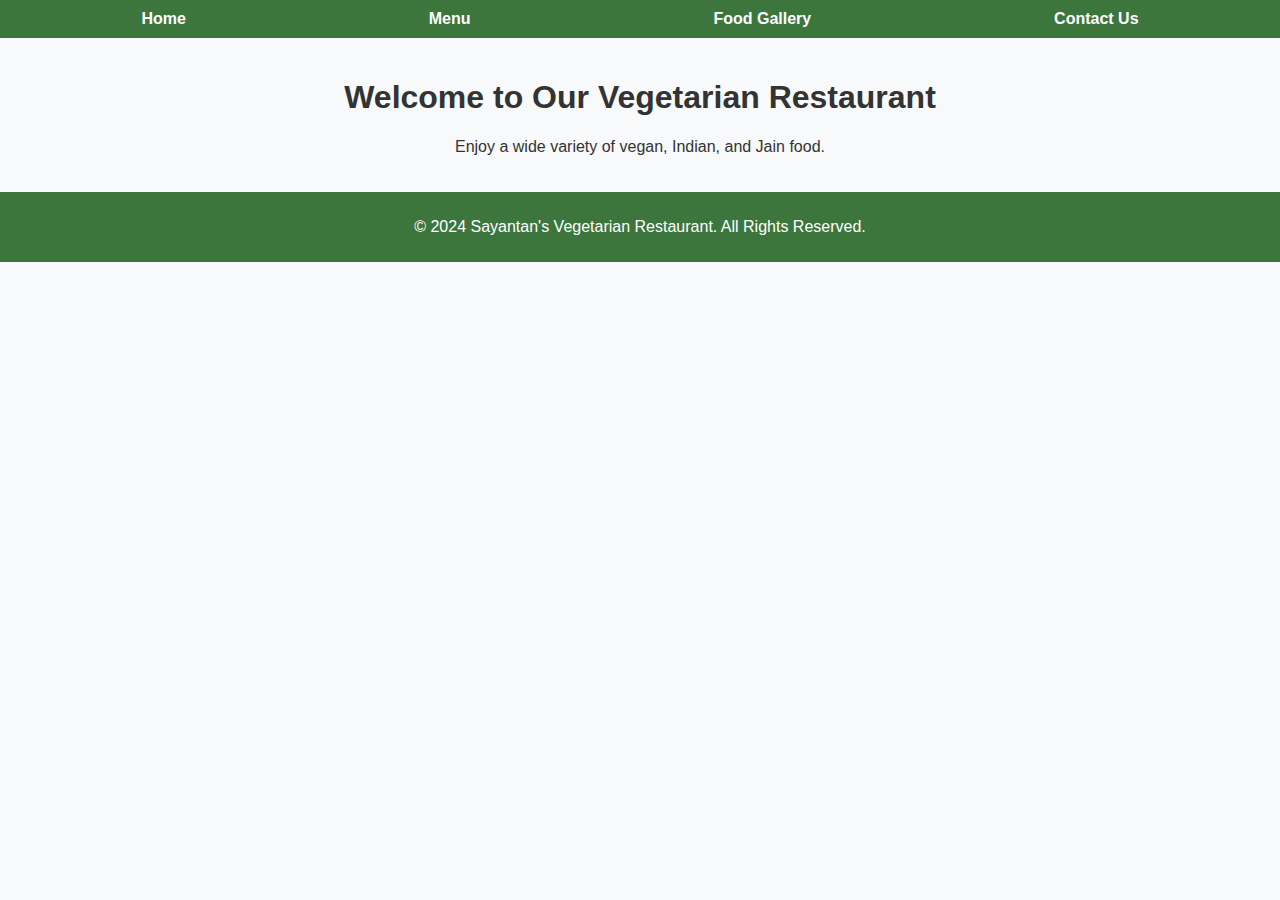
<file: index.html>
<!DOCTYPE html>
<html lang="en">
<head>
    <meta charset="UTF-8">
    <meta name="viewport" content="width=device-width, initial-scale=1.0">
    <title>Home | Vegetarian Restaurant</title>
    <link rel="stylesheet" href="styles.css">
</head>
<body>
    <header>
        <nav>
            <ul class="navbar">
                <li><a href="index.html">Home</a></li>
                <li><a href="menu.html">Menu</a></li>
                <li><a href="gallery.html">Food Gallery</a></li>
                <li><a href="contact.html">Contact Us</a></li>
            </ul>
        </nav>
    </header>

    <section class="hero">
        <h1>Welcome to Our Vegetarian Restaurant</h1>
        <p>Enjoy a wide variety of vegan, Indian, and Jain food.</p>
    </section>

    <footer>
        <p>&copy; 2024 Sayantan's Vegetarian Restaurant. All Rights Reserved.</p>
    </footer>

    <script src="script.js"></script>
</body>
</html>
</file>
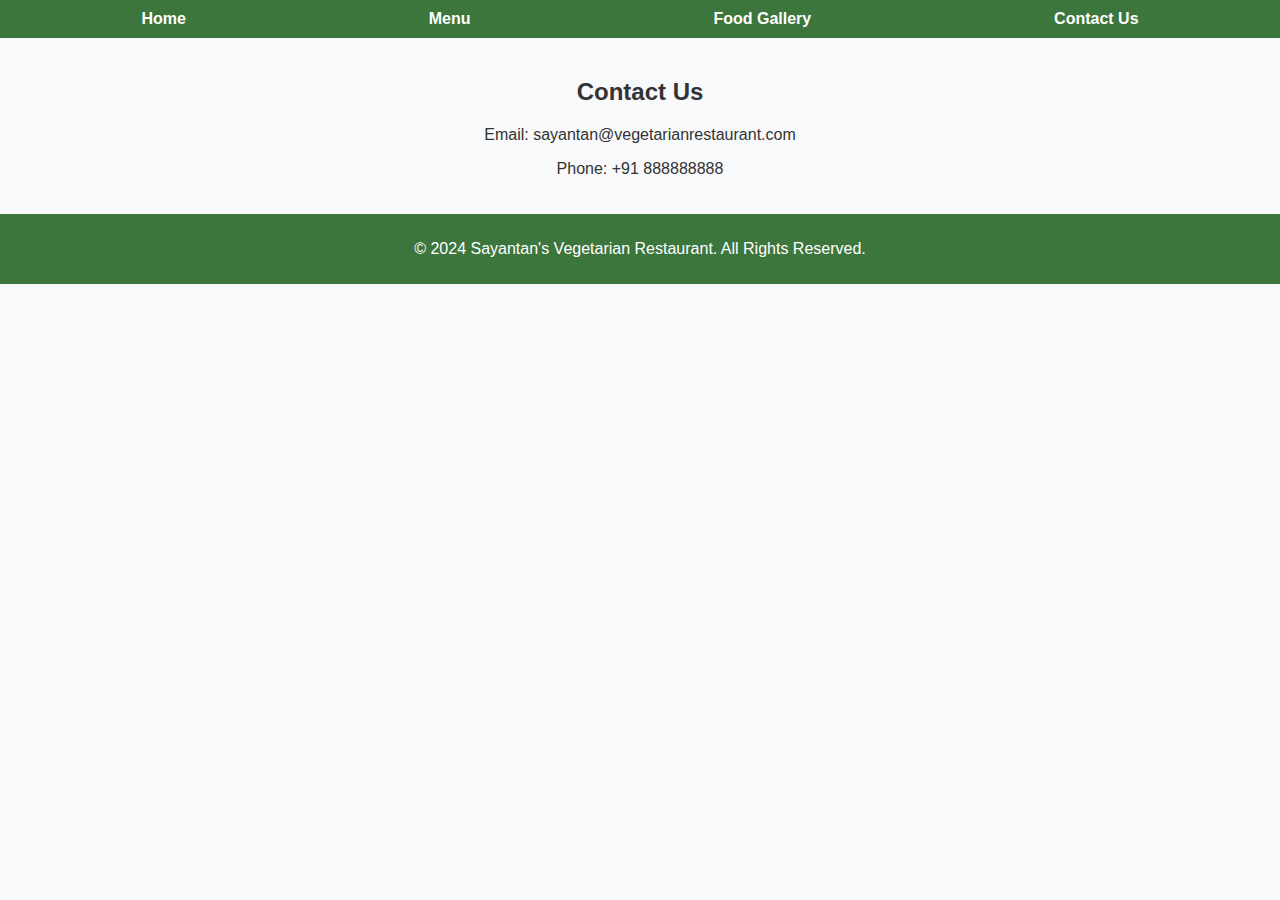
<file: contact.html>
<!DOCTYPE html>
<html lang="en">
<head>
    <meta charset="UTF-8">
    <meta name="viewport" content="width=device-width, initial-scale=1.0">
    <title>Contact Us | Vegetarian Restaurant</title>
    <link rel="stylesheet" href="styles.css">
</head>
<body>
    <header>
        <nav>
            <ul class="navbar">
                <li><a href="index.html">Home</a></li>
                <li><a href="menu.html">Menu</a></li>
                <li><a href="gallery.html">Food Gallery</a></li>
                <li><a href="contact.html">Contact Us</a></li>
            </ul>
        </nav>
    </header>

    <section class="contact">
        <h2>Contact Us</h2>
        <p>Email: sayantan@vegetarianrestaurant.com</p>
        <p>Phone: +91 888888888 </p>
    </section>

    <footer>
        <p>&copy; 2024 Sayantan's Vegetarian Restaurant. All Rights Reserved.</p>
    </footer>

    <script src="script.js"></script>
</body>
</html>
</file>
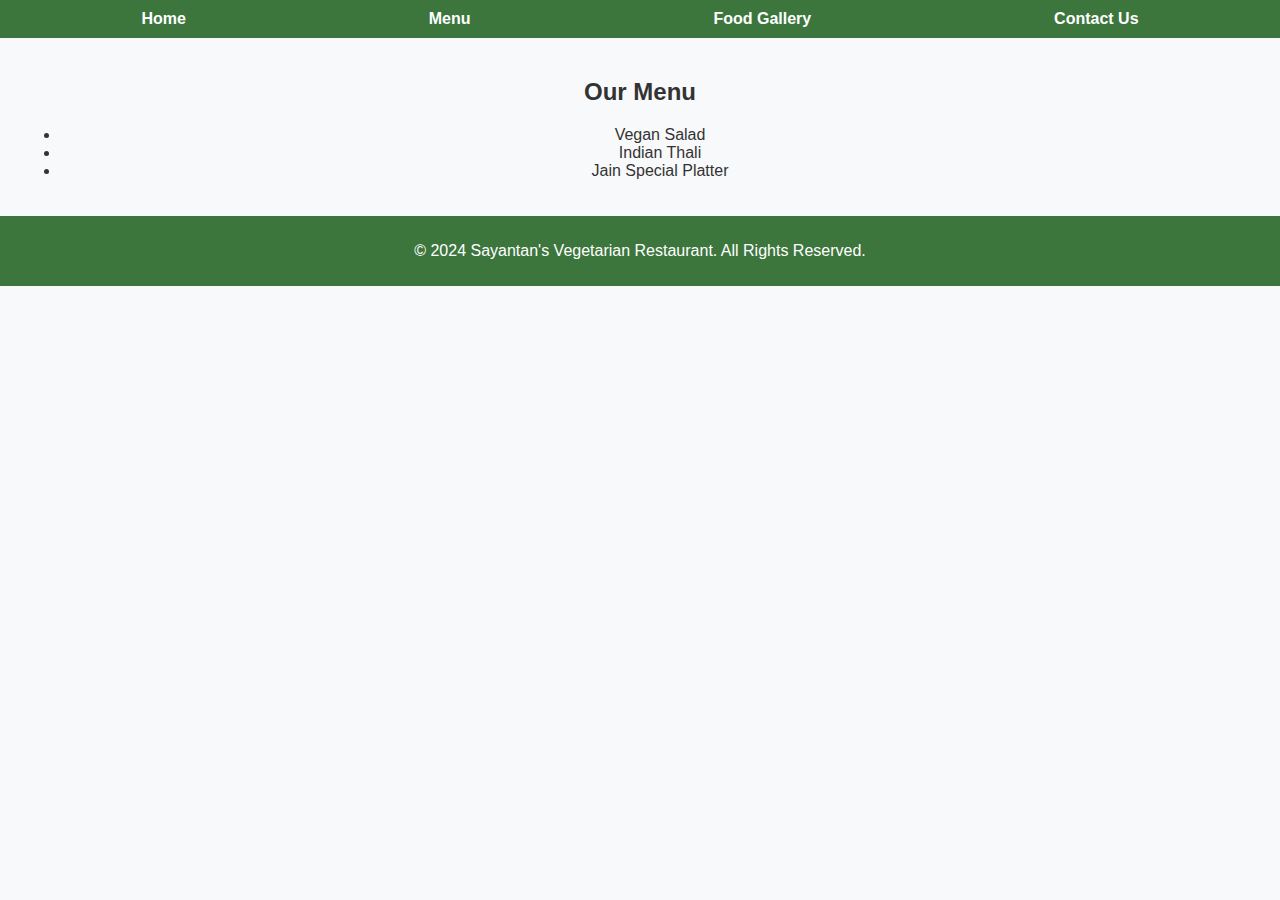
<file: menu.html>
<!DOCTYPE html>
<html lang="en">
<head>
    <meta charset="UTF-8">
    <meta name="viewport" content="width=device-width, initial-scale=1.0">
    <title>Menu | Vegetarian Restaurant</title>
    <link rel="stylesheet" href="styles.css">
</head>
<body>
    <header>
        <nav>
            <ul class="navbar">
                <li><a href="index.html">Home</a></li>
                <li><a href="menu.html">Menu</a></li>
                <li><a href="gallery.html">Food Gallery</a></li>
                <li><a href="contact.html">Contact Us</a></li>
            </ul>
        </nav>
    </header>

    <section class="menu">
        <h2>Our Menu</h2>
        <ul>
            <li>Vegan Salad</li>
            <li>Indian Thali</li>
            <li>Jain Special Platter</li>
        </ul>
    </section>

    <footer>
        <p>&copy; 2024 Sayantan's Vegetarian Restaurant. All Rights Reserved.</p>
    </footer>

    <script src="script.js"></script>
</body>
</html>
</file>
<file: styles.css>
body {
    font-family: Arial, sans-serif;
    margin: 0;
    padding: 0;
    background-color: #f8f9fa;
    color: #333;
}

header {
    background-color: #3c763d;
    padding: 10px 20px;
}

.navbar {
    list-style: none;
    display: flex;
    justify-content: space-around;
    padding: 0;
    margin: 0;
}

.navbar li a {
    color: #fff;
    text-decoration: none;
    padding: 10px 20px;
    font-weight: bold;
}

.navbar li a:hover {
    background-color: #2d6328;
    border-radius: 5px;
}

.hero, .menu, .gallery, .contact {
    padding: 20px;
    text-align: center;
}

.slider {
    position: relative;
    max-width: 80%;
    margin: 20px auto;
    overflow: hidden;
    border-radius: 10px;
}

.slide {
    display: none;
}

img {
    width: 100%;
    border-radius: 10px;
}

.prev, .next {
    cursor: pointer;
    position: absolute;
    top: 50%;
    width: auto;
    padding: 16px;
    margin-top: -22px;
    color: white;
    font-weight: bold;
    font-size: 18px;
    transition: 0.6s ease;
    border-radius: 0 3px 3px 0;
    user-select: none;
}

.prev {
    left: 0;
    border-radius: 3px 0 0 3px;
}

.next {
    right: 0;
    border-radius: 0 3px 3px 0;
}

.prev:hover, .next:hover {
    background-color: rgba(0, 0, 0, 0.8);
}

footer {
    text-align: center;
    padding: 10px;
    background-color: #3c763d;
    color: #fff;
}
</file>
